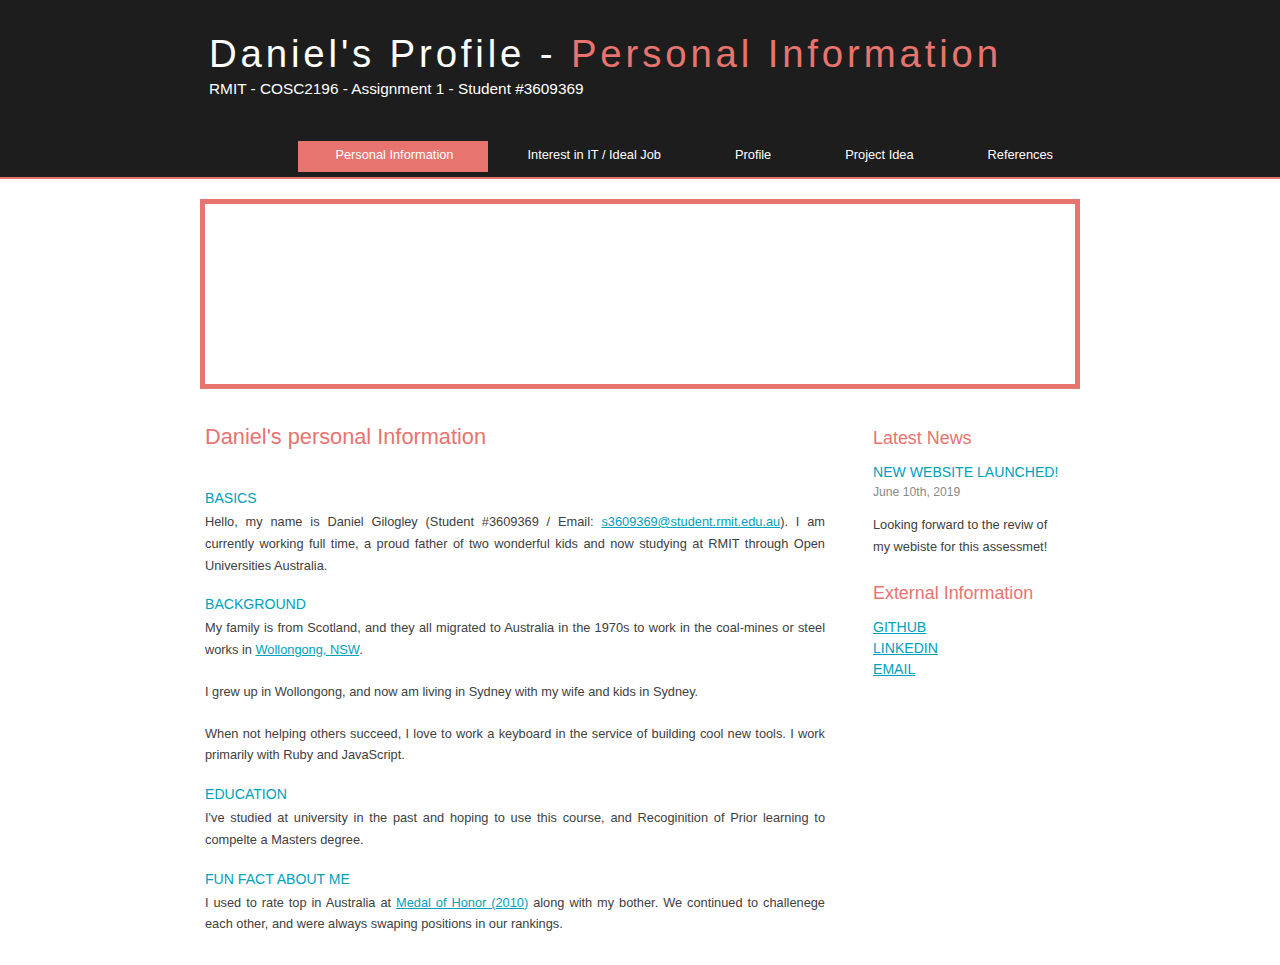
<file: index.html>
<!DOCTYPE html>
<!-- saved from url=(0070)/templates/textured_orbs/index.html -->
<html class="gr__html5webtemplates_co_uk"><head><meta http-equiv="Content-Type" content="text/html; charset=windows-1252">
  <title>Daniel's IT Profile (Personal Information)</title>
  <meta name="description" content="website description">
  <meta name="keywords" content="website keywords, website keywords">
  
  <link rel="stylesheet" type="text/css" href="./textured_orbs_files/style.css">
    <script type="text/javascript" src="https://ajax.googleapis.com/ajax/libs/jquery/3.2.1/jquery.min.js"></script>
<style type="text/css">
  div.bc-minimize-state.bc-minimize-state-idle{
    bottom: 300% !important;
  }
</style>
</head>

<body data-gr-c-s-loaded="true">
  <div id="main">
    <div id="header">
      <div id="logo">
        <div id="logo_text">
          <!-- class="logo_colour", allows you to change the colour of the text -->
          <h1><a href="#">Daniel's Profile - <span class="logo_colour"> Personal Information</span></a></h1>
          <h2>RMIT - COSC2196 - Assignment 1 - Student #3609369</h2>
        </div>
      </div>
      <div id="menubar">
        <ul id="menu">
          <!-- put class="selected" in the li tag for the selected page - to highlight which page you're on -->
          <li class="selected"><a href="index.html">Personal Information</a></li>
          <li><a href="interest-in-it.html">Interest in IT / Ideal Job</a></li>
          <li><a href="Profile.html">Profile</a></li>
          <li><a href="project-idea.html">Project Idea</a></li>
          <li><a href="references.html">References</a></li>
        </ul>
      </div>
    </div>
    <div id="content_header"></div>
    <div id="site_content">
      <div id="banner"></div>
	  <div id="sidebar_container">
        <div class="sidebar">
          <div class="sidebar_top"></div>
          <div class="sidebar_item">
            <h3>Latest News</h3>
            <h4>New Website Launched!</h4>
            <h5>June 10th, 2019</h5>
            <p>Looking forward to the reviw of my webiste for this assessmet!</a></p>
          </div>
          <div class="sidebar_item">
            <h3>External Information</h3>
            <h4><a href="https://github.com/srulis" target="_blank">GitHub</a></h4>
            <h4><a href="https://github.com/srulis" target="_blank">LinkedIn</a></h4>
            <h4><a href="mailto:s3609369@student.rmit.edu.au" target="_blank">Email</a></h4>
          </div>
          <div class="sidebar_base"></div>
        </div>
      </div>
      <div id="content">
        <h1>Daniel's personal Information</h1>
        <p>
        </p>
        <h4>Basics</h4>
        <p>
          Hello, my name is Daniel Gilogley (Student #3609369 / Email: <a href="mailto:s3609369@student.rmit.edu.au" target="_blank">s3609369@student.rmit.edu.au</a>). I am currently working full time, a proud father of two wonderful kids and now studying at RMIT through Open Universities Australia.
        </p>
        <h4>Background</h4>
        <p>
          My family is from Scotland, and they all migrated to Australia in the 1970s to work in the coal-mines or steel works in <a href="https://en.wikipedia.org/wiki/Wollongong" target="_blank">Wollongong, NSW</a>.
        </p>
        <p>I grew up in Wollongong, and now am living in Sydney with my wife and kids in Sydney.</p>
        <p>
          When not helping others succeed, I love to work a keyboard in the service of building cool new tools. I work primarily with Ruby and JavaScript.
        </p>
        <h4>Education</h4>
        <p>
          I've studied at university in the past and hoping to use this course, and Recoginition of Prior learning to compelte a Masters degree.
        </p>
        <h4>Fun Fact about me</h4>
        <p>
          I used to rate top in Australia at <a href="" target="_blank">Medal of Honor (2010)</a> along with my bother. We continued to challenege each other, and were always swaping positions in our rankings.
        </p>
      </div>
    </div>
  </div>

</body></html>
</file>
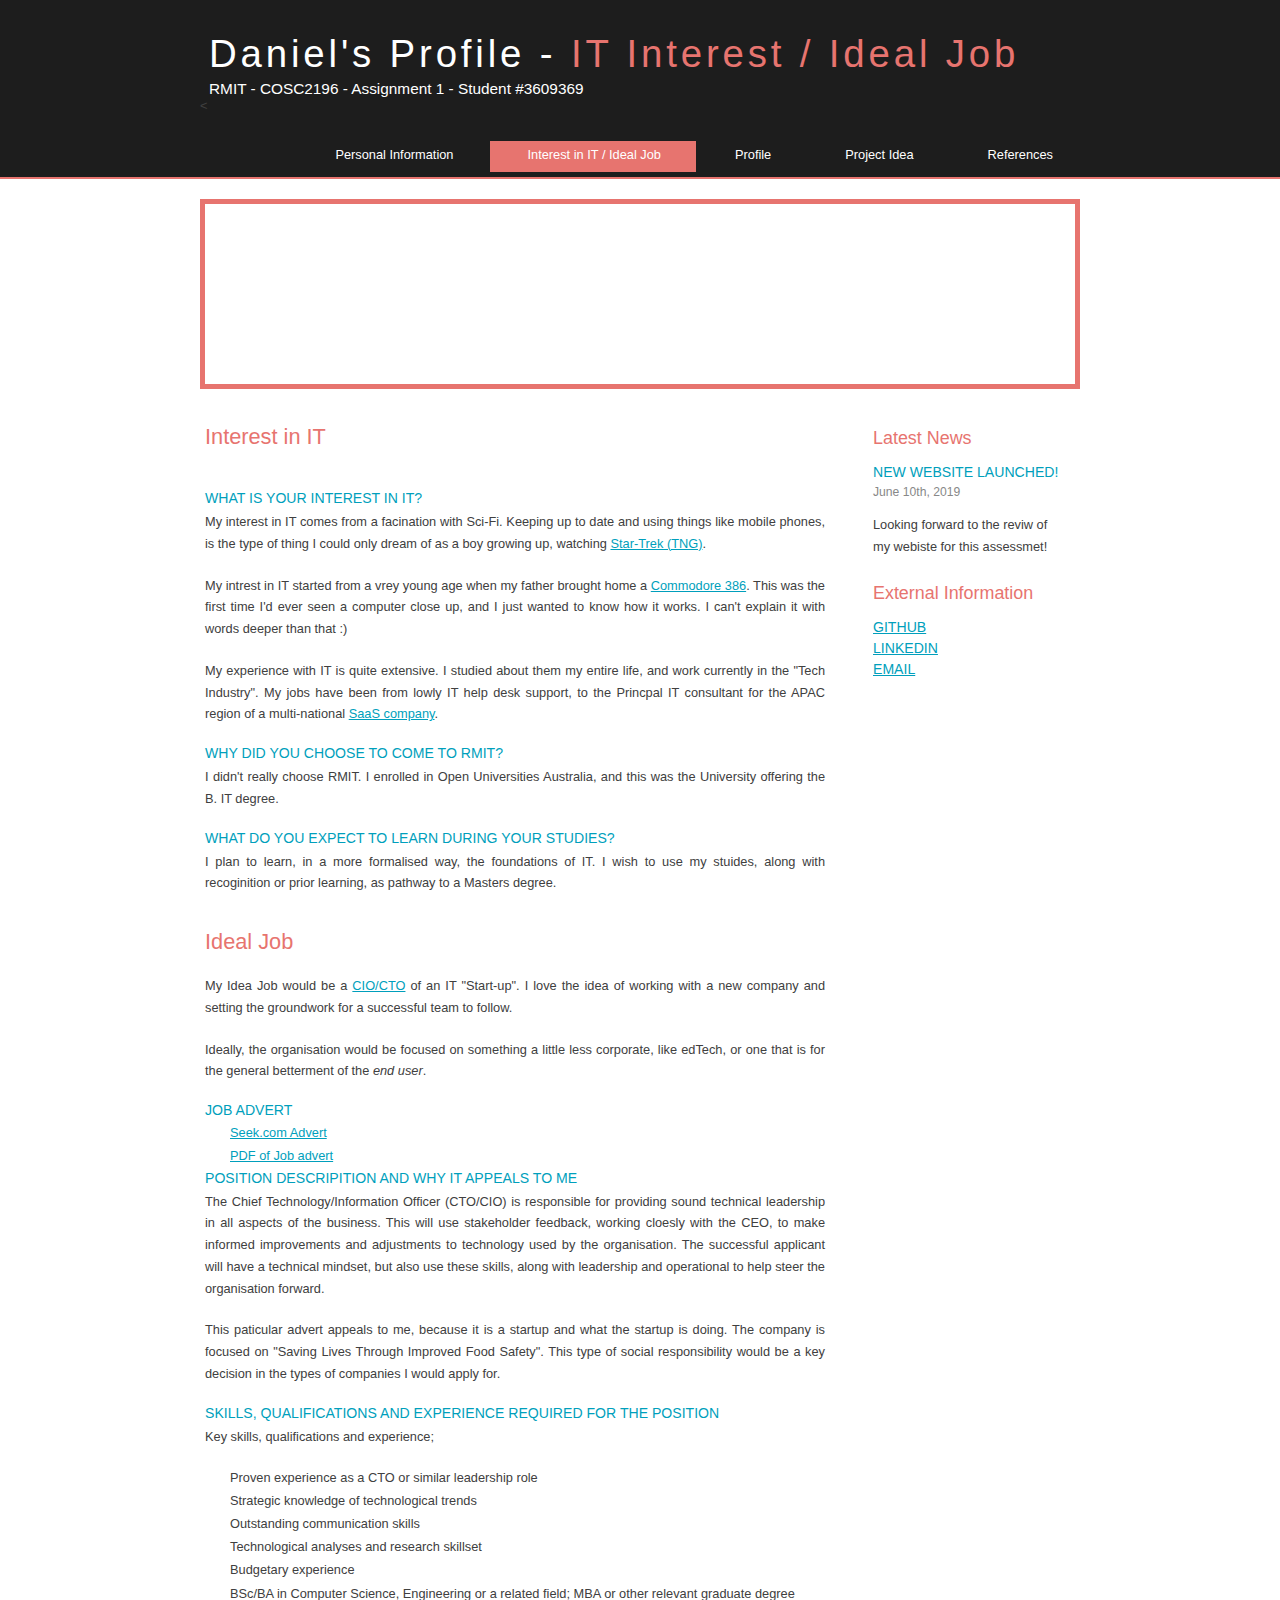
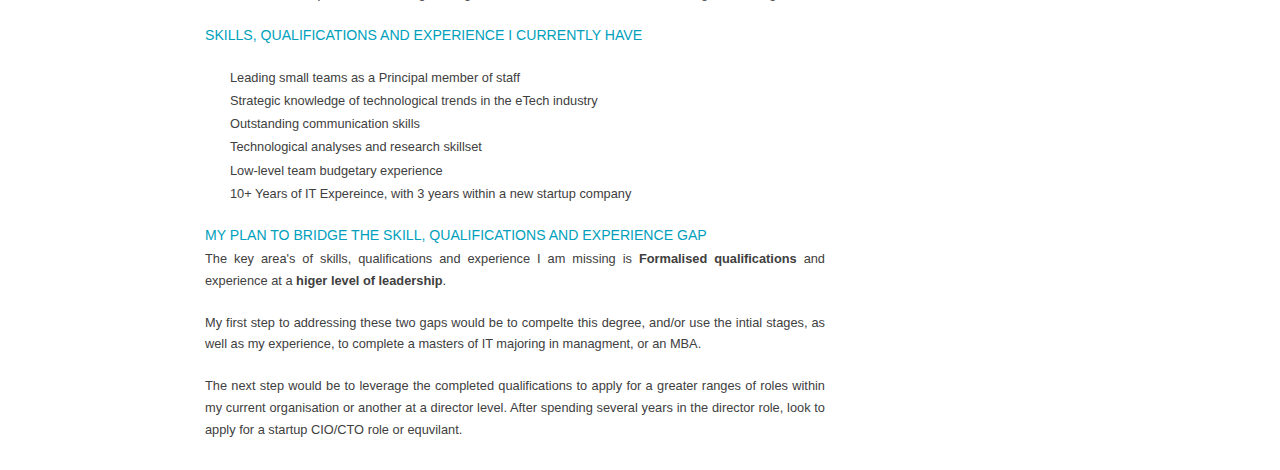
<file: interest-in-it.html>
<!DOCTYPE html>
<!-- saved from url=(0070)/templates/textured_orbs/index.html -->
<html class="gr__html5webtemplates_co_uk"><head><meta http-equiv="Content-Type" content="text/html; charset=windows-1252">
  <title>Daniel's IT Profile (Interest in IT / Ideal Job)</title>
  <meta name="description" content="website description">
  <meta name="keywords" content="website keywords, website keywords">
  
  <link rel="stylesheet" type="text/css" href="./textured_orbs_files/style.css">
    <script type="text/javascript" src="https://ajax.googleapis.com/ajax/libs/jquery/3.2.1/jquery.min.js"></script>
<style type="text/css">
  div.bc-minimize-state.bc-minimize-state-idle{
    bottom: 300% !important;
  }
</style>
</head>

<body data-gr-c-s-loaded="true">
  <div id="main">
    <div id="header">
      <div id="logo">
        <div id="logo_text">
          <!-- class="logo_colour", allows you to change the colour of the text -->
          <h1><a href="#">Daniel's Profile - <span class="logo_colour"> IT Interest / Ideal Job</span></a></h1>
          <h2>RMIT - COSC2196 - Assignment 1 - Student #3609369</h2><
        </div>
      </div>
      <div id="menubar">
        <ul id="menu">
          <!-- put class="selected" in the li tag for the selected page - to highlight which page you're on -->
          <li><a href="index.html">Personal Information</a></li>
          <li class="selected"><a href="interest-in-it.html">Interest in IT / Ideal Job</a></li>
          <li><a href="Profile.html">Profile</a></li>
          <li><a href="project-idea.html">Project Idea</a></li>
          <li><a href="references.html">References</a></li>
        </ul>
      </div>
    </div>
    <div id="content_header"></div>
    <div id="site_content">
      <div id="banner"></div>
    <div id="sidebar_container">
        <div class="sidebar">
          <div class="sidebar_top"></div>
          <div class="sidebar_item">
            <h3>Latest News</h3>
            <h4>New Website Launched!</h4>
            <h5>June 10th, 2019</h5>
            <p>Looking forward to the reviw of my webiste for this assessmet!</a></p>
          </div>
          <div class="sidebar_item">
            <h3>External Information</h3>
            <h4><a href="https://github.com/srulis" target="_blank">GitHub</a></h4>
            <h4><a href="https://github.com/srulis" target="_blank">LinkedIn</a></h4>
            <h4><a href="mailto:s3609369@student.rmit.edu.au" target="_blank">Email</a></h4>
          </div>
          <div class="sidebar_base"></div>
        </div>
      </div>
      <div id="content">
        <h1>Interest in IT</h1>
        <p>
        </p>
        <h4>What is your interest in IT?</h4>
        <p>
          My interest in IT comes from a facination with Sci-Fi. Keeping up to date and using things like mobile phones, is the type of thing I could only dream of as a boy growing up, watching <a href="https://en.wikipedia.org/wiki/Star_Trek:_The_Next_Generation" target="_blank">Star-Trek (TNG)</a>.
        </p>
        <p>
          My intrest in IT started from a vrey young age when my father brought home a <a href="https://en.wikipedia.org/wiki/Commodore_PC_compatible_systems" target="_blank">Commodore 386</a>. This was the first time I'd ever seen a computer close up, and I just wanted to know how it works. I can't explain it with words deeper than that :)
        </p>
        <p>
          My experience with IT is quite extensive. I studied about them my entire life, and work currently in the "Tech Industry". My jobs have been from lowly IT help desk support, to the Princpal IT consultant for the APAC region of a multi-national <a href="https://en.wikipedia.org/wiki/Software_as_a_service" target="_blank">SaaS company</a>.
        </p>
        <h4>Why did you choose to come to RMIT?</h4>
        <p>
          I didn't really choose RMIT. I enrolled in Open Universities Australia, and this was the University offering the B. IT degree.
        </p>
        <h4>What do you expect to learn during your studies?</h4>
        <p>
          I plan to learn, in a more formalised way, the foundations of IT. I wish to use my stuides, along with recoginition or prior learning, as pathway to a Masters degree.
        </p>
        <h1>Ideal Job</h1>
        <p>
          My Idea Job would be a <a href="https://en.wikipedia.org/wiki/Chief_technology_officer" target="_blank">CIO/CTO</a>  of an IT "Start-up". I love the idea of working with a new company and setting the groundwork for a successful team to follow.
        </p>
        <p>
          Ideally, the organisation would be focused on something a little less corporate, like edTech, or one that is for the general betterment of the <em>end user</em>.
        </p>
        <h4>Job Advert</h4>
          <ul>
            <li>
              <a href="https://www.seek.com.au/job/39126479?searchrequesttoken=3781a8bb-fe2e-4400-b5e4-659db27b7f43&type=standard" target="_blank">Seek.com Advert</a>
            </li>
            <li>
              <a href="job_advert.pdf" target="_blank">PDF of Job advert</a>
            </li>
          </ul>
        <h4>Position descripition and why it appeals to me</h4>
        <p>
          The Chief Technology/Information Officer (CTO/CIO) is responsible for providing sound technical leadership in all aspects of the business. This will use stakeholder feedback, working cloesly with the CEO, to make informed improvements and adjustments to technology used by the organisation.
          The successful applicant will have a technical mindset, but also use these skills, along with leadership and operational to help steer the organisation forward.
        </p>
        <p>
          This paticular advert appeals to me, because it is a startup and what the startup is doing. The company is focused on "Saving Lives Through Improved Food Safety". This type of social responsibility would be a key decision in the types of companies I would apply for.
        </p>
        <h4>Skills, qualifications and experience required for the position</h4>
        <p>
          Key skills, qualifications and experience;
          <ul>
            <li>Proven experience as a CTO or similar leadership role</li>
            <li>Strategic knowledge of technological trends</li>
            <li>Outstanding communication skills</li>
            <li>Technological analyses and research skillset</li>
            <li>Budgetary experience</li>
            <li>BSc/BA in Computer Science, Engineering or a related field; MBA or other relevant graduate degree</li>
          </ul>
        </p>
        <h4>Skills, qualifications and experience I currently have</h4>
        <p>
          <ul>
            <li>Leading small teams as a Principal member of staff</li>
            <li>Strategic knowledge of technological trends in the eTech industry</li>
            <li>Outstanding communication skills</li>
            <li>Technological analyses and research skillset</li>
            <li>Low-level team budgetary experience</li>
            <li>10+ Years of IT Expereince, with 3 years within a new startup company</li>
          </ul>
        </p>
        <h4>My plan to bridge the skill, qualifications and experience gap</h4>
        <p>
          The key area's of skills, qualifications and experience I am missing is <strong>Formalised qualifications</strong> and experience at a <strong>higer level of leadership</strong>.
        </p>
        <p>
          My first step to addressing these two gaps would be to compelte this degree, and/or use the intial stages, as well as my experience, to complete a masters of IT majoring in managment, or an MBA.
        </p>
        <p>
          The next step would be to leverage the completed qualifications to apply for a greater ranges of roles within my current organisation or another at a director level. After spending several years in the director role, look to apply for a startup CIO/CTO role or equvilant. 
        </p>
      </div>
    </div>
  </div>

</body></html>
</file>
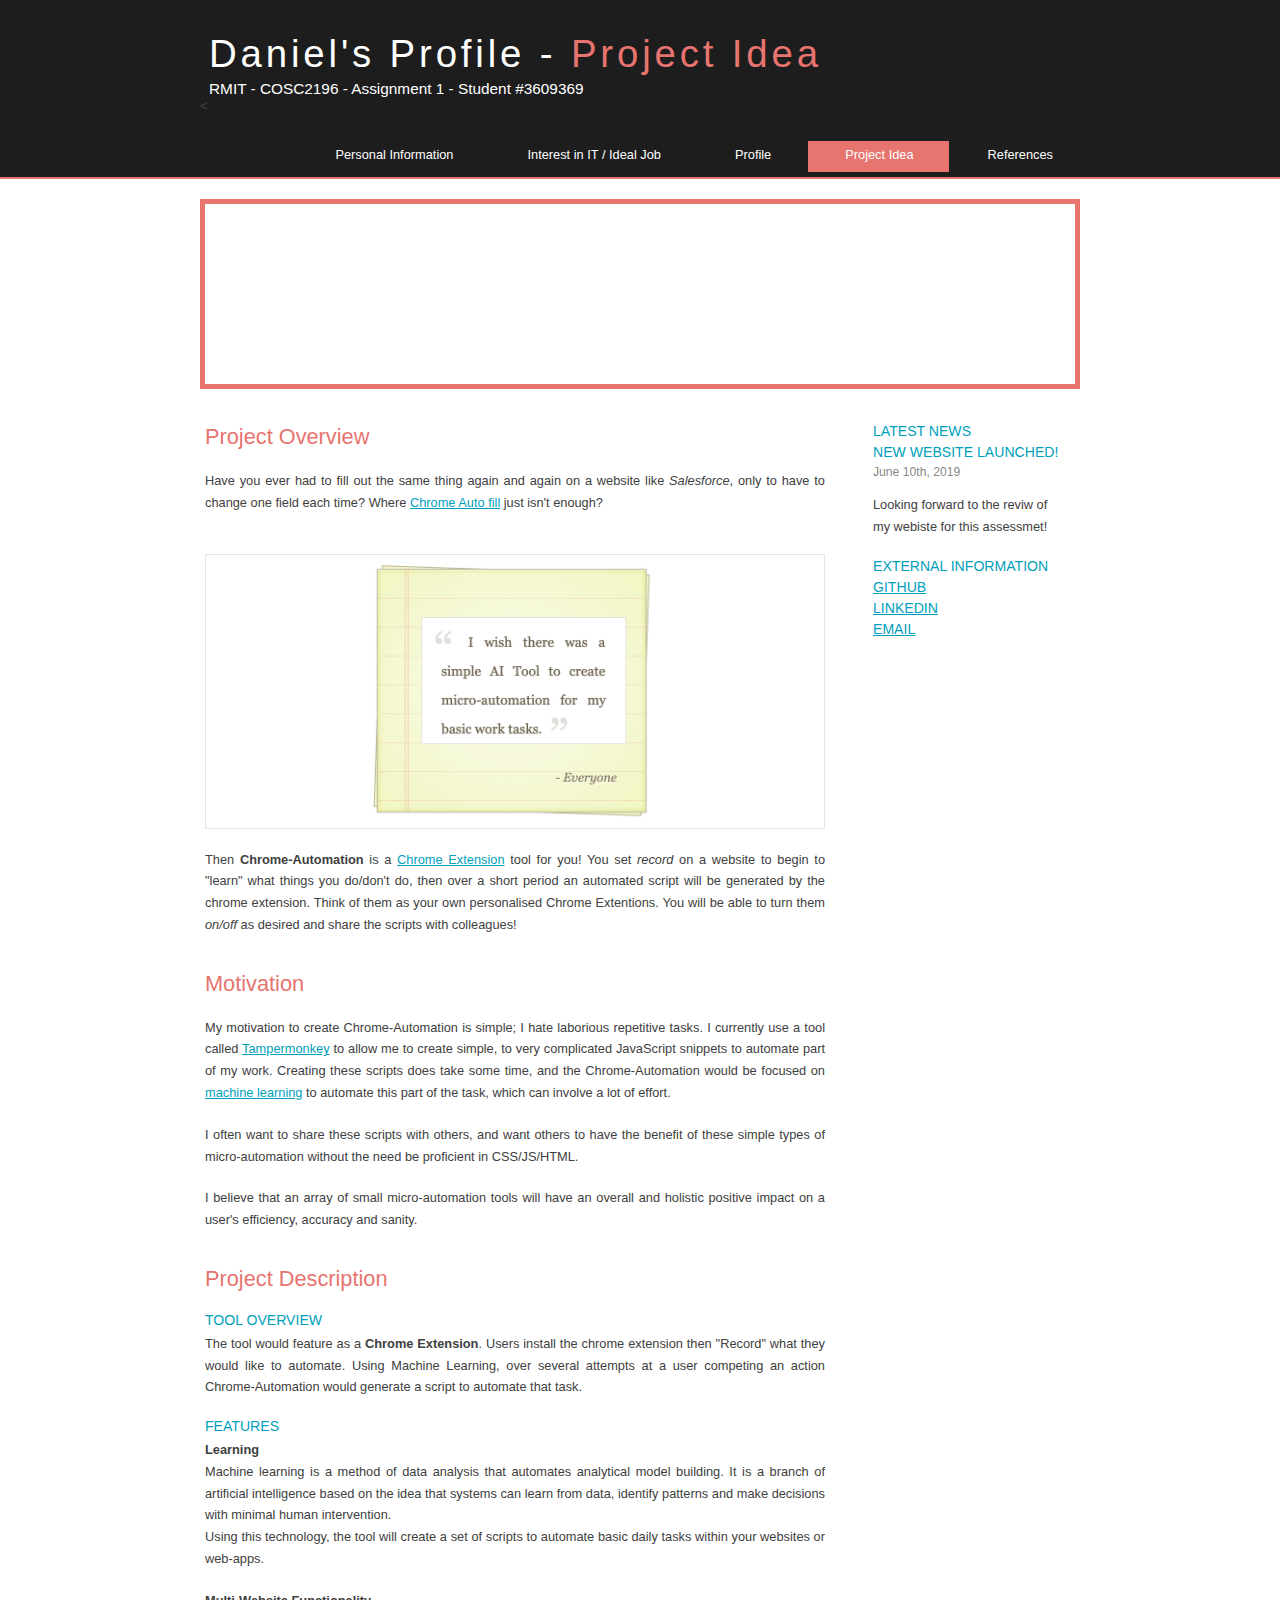
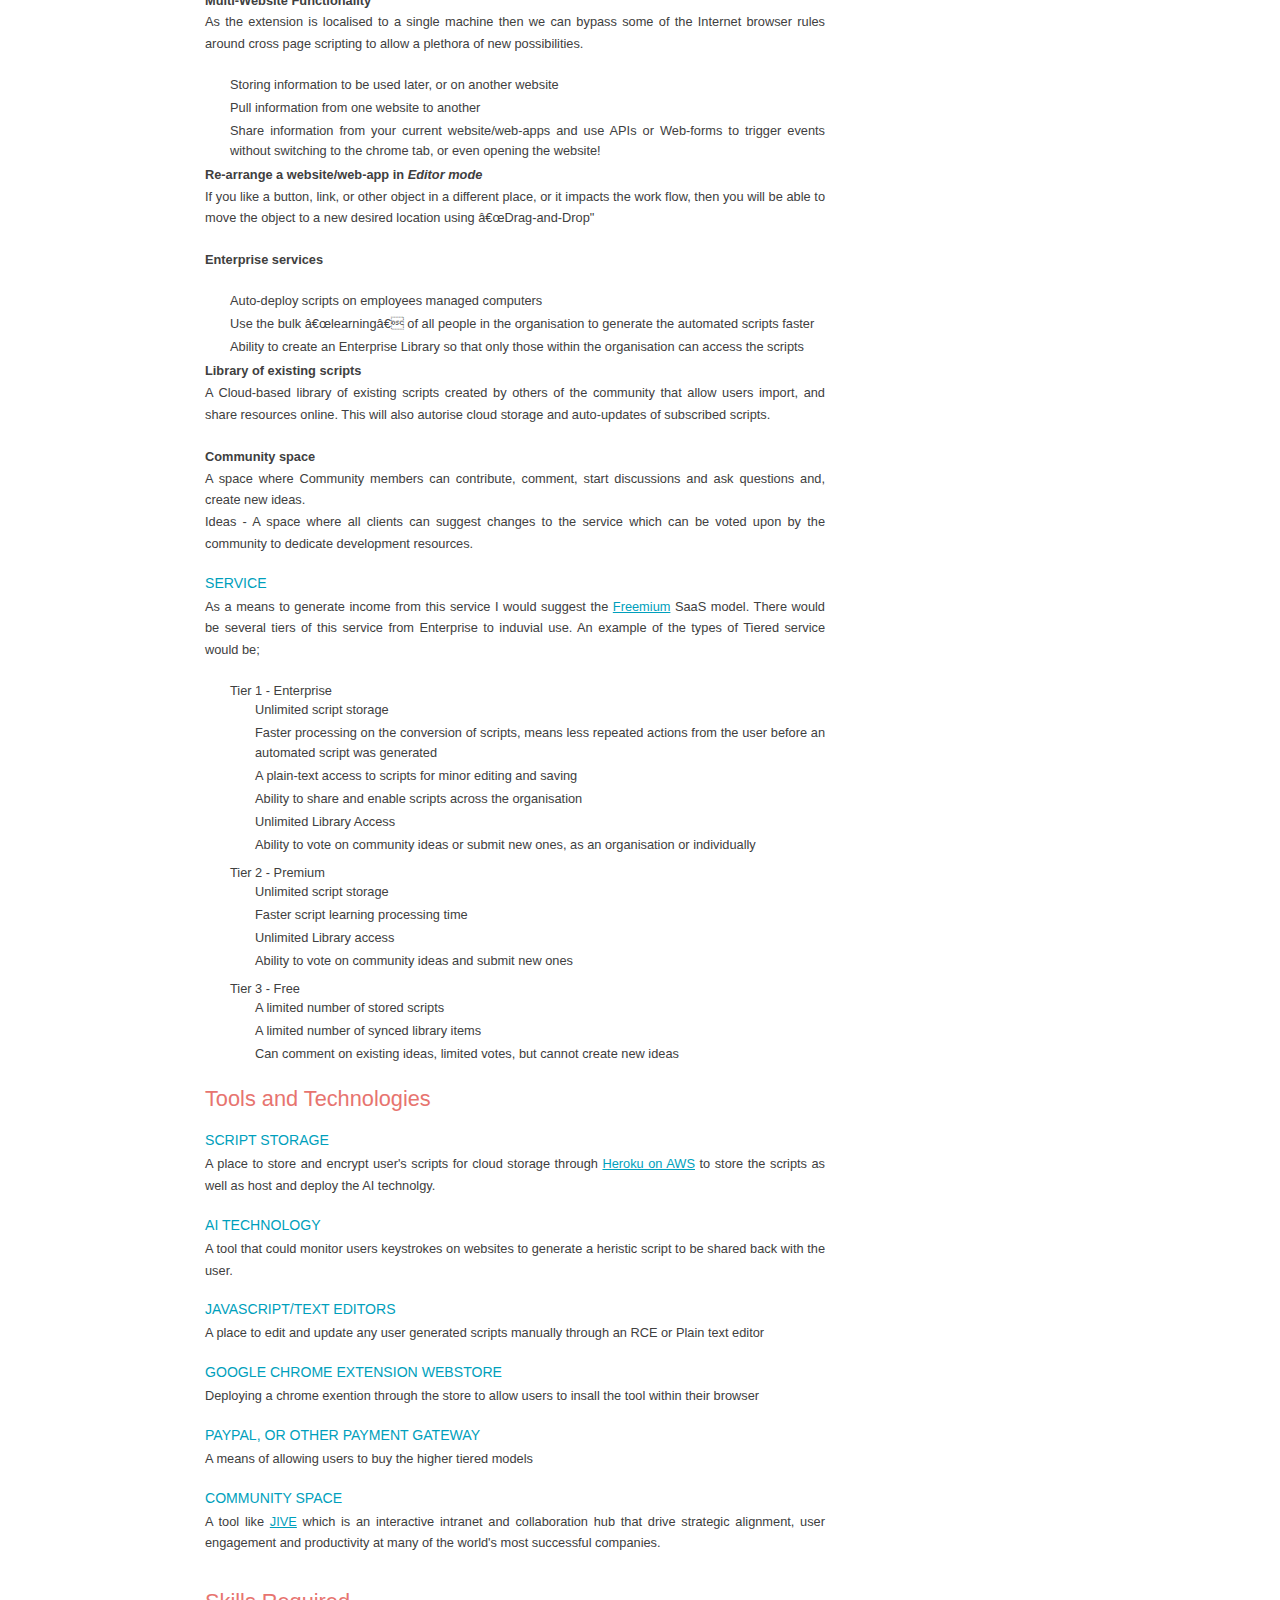
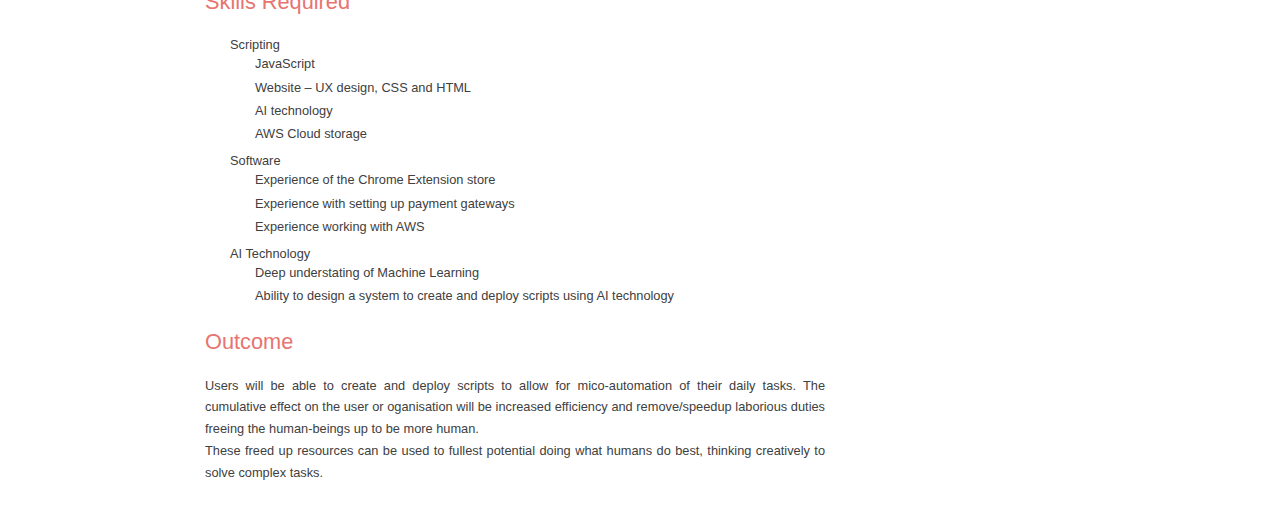
<file: project-idea.html>
<!DOCTYPE html>
<!-- saved from url=(0070)/templates/textured_orbs/index.html -->
<html class="gr__html5webtemplates_co_uk"><head><meta http-equiv="Content-Type" content="text/html; charset=windows-1252">
  <title>Daniel's IT Profile (Project Idea)</title>
  <meta name="description" content="website description">
  <meta name="keywords" content="website keywords, website keywords">
  
  <link rel="stylesheet" type="text/css" href="./textured_orbs_files/style.css">
    <script type="text/javascript" src="https://ajax.googleapis.com/ajax/libs/jquery/3.2.1/jquery.min.js"></script>
<style type="text/css">
  div.bc-minimize-state.bc-minimize-state-idle{
    bottom: 300% !important;
  }
</style>
</head>

<body data-gr-c-s-loaded="true">
  <div id="main">
    <div id="header">
      <div id="logo">
        <div id="logo_text">
          <!-- class="logo_colour", allows you to change the colour of the text -->
          <h1><a href="#">Daniel's Profile - <span class="logo_colour"> Project Idea</span></a></h1>
          <h2>RMIT - COSC2196 - Assignment 1 - Student #3609369</h2><
        </div>
      </div>
      <div id="menubar">
        <ul id="menu">
          <!-- put class="selected" in the li tag for the selected page - to highlight which page you're on -->
          <li><a href="index.html">Personal Information</a></li>
          <li><a href="interest-in-it.html">Interest in IT / Ideal Job</a></li>
          <li><a href="Profile.html">Profile</a></li>
          <li class="selected"><a href="project-idea.html">Project Idea</a></li>
          <li><a href="references.html">References</a></li>
        </ul>
      </div>
    </div>
    <div id="content_header"></div>
    <div id="site_content">
      <div id="banner"></div>
    <div id="sidebar_container">
        <div class="sidebar">
          <div class="sidebar_top"></div>
          <div class="sidebar_item">
            <h4>Latest News</h4>
            <h4>New Website Launched!</h4>
            <h5>June 10th, 2019</h5>
            <p>Looking forward to the reviw of my webiste for this assessmet!</a></p>
          </div>
          <div class="sidebar_item">
            <h4>External Information</h4>
            <h4><a href="https://github.com/srulis" target="_blank">GitHub</a></h4>
            <h4><a href="https://github.com/srulis" target="_blank">LinkedIn</a></h4>
            <h4><a href="mailto:s3609369@student.rmit.edu.au" target="_blank">Email</a></h4>
          </div>
          <div class="sidebar_base"></div>
        </div>
      </div>
      <div id="content">
        <h1>Project Overview</h1>
        <p>
          Have you ever had to fill out the same thing again and again on a website like <em>Salesforce</em>, only to have to change one field each time? Where <a href="https://support.google.com/chrome/answer/142893?co=GENIE.Platform%3DDesktop&hl=en" target="_blank">Chrome Auto fill</a> just isn't enough?</p>
          <blockquote >
                <img src="quote.png" style="width: 50%;margin-left: 25%;">
          </blockquote>
        <p>
          Then <strong>Chrome-Automation</strong> is a <a href="https://developer.chrome.com/extensions" target="_blank">Chrome Extension</a> tool for you! You set <em>record</em> on a website to begin to "learn" what things you do/don't do, then over a short period an automated script will be generated by the chrome extension. Think of them as your own personalised Chrome Extentions. You will be able to turn them <em>on/off</em> as desired and share the scripts with colleagues! 
        </p>
        <h1>Motivation</h1>
        <p>
          My motivation to create Chrome-Automation is simple; I hate laborious repetitive tasks. I currently use a tool called <a href="https://chrome.google.com/webstore/detail/tampermonkey/dhdgffkkebhmkfjojejmpbldmpobfkfo?hl=en" target="_blank">Tampermonkey</a> to allow me to create simple, to very complicated JavaScript snippets to automate part of my work. Creating these scripts does take some time, and the Chrome-Automation would be focused on <a href="https://en.wikipedia.org/wiki/Machine_learning" target="_blank">machine learning</a> to automate this part of the task, which can involve a lot of effort. 
        </p>
        <p>
          I often want to share these scripts with others, and want others to have the benefit of these simple types of micro-automation without the need be proficient in CSS/JS/HTML. 
        </p>
        <p>
          I believe that an array of small micro-automation tools will have an overall and holistic positive impact on a user's efficiency, accuracy and sanity.
        </p>
        <h1>Project Description</h1>
        <h4>Tool Overview </h4>
        <p>
          The tool would feature as a <strong>Chrome Extension</strong>. Users install the chrome extension then "Record" what they would like to automate. Using Machine Learning, over several attempts at a user competing an action Chrome-Automation would generate a script to automate that task. 
        </p>
        <h4>Features</h4>
        <p>
          <strong>Learning</strong><br>
          Machine learning is a method of data analysis that automates analytical model building. It is a branch of artificial intelligence based on the idea that systems can learn from data, identify patterns and make decisions with minimal human intervention.<br>
          Using this technology, the tool will create a set of scripts to automate basic daily tasks within your websites or web-apps. 
        </p>
        <p>
          <strong>Multi-Website Functionality</strong><br>
          As the extension is localised to a single machine then we can bypass some of the Internet browser rules around cross page scripting to allow a plethora of new possibilities.</p>
        <ul>
          <li>Storing information to be used later, or on another website</li>
          <li>Pull information from one website to another </li>
          <li>Share information from your current website/web-apps and use APIs or Web-forms to trigger events without switching to the chrome tab, or even opening the website!</li>
        </ul>
        <p>
          <strong>Re-arrange a website/web-app in <em>Editor mode</em></strong><br>
          If you like a button, link, or other object in a different place, or it impacts the work flow, then you will be able to move the object to a new desired location using “Drag-and-Drop" 
        </p>
        <p>
          <strong>Enterprise services</strong><br>
        </p>
        <ul>
          <li>Auto-deploy scripts on employees managed computers</li>
          <li>Use the bulk “learning” of all people in the organisation to generate the automated scripts faster </li>
          <li>Ability to create an Enterprise Library so that only those within the organisation can access the scripts </li>
        </ul>
        <p>
          <strong>Library of existing scripts</strong><br>
          A Cloud-based library of existing scripts created by others of the community that allow users import, and share resources online. This will also autorise cloud storage and auto-updates of subscribed scripts.
        </p>
        <p>
          <strong>Community space </strong><br>
          A space where Community members can contribute, comment, start discussions and ask questions and, create new ideas.<br>
          Ideas - A space where all clients can suggest changes to the service which can be voted upon by the community to dedicate development resources.
        </p>
        <h4>Service</h4>
        <p>
          As a means to generate income from this service I would suggest the <a href="https://en.wikipedia.org/wiki/Freemium" target="_blank">Freemium</a>  SaaS model. There would be several tiers of this service from Enterprise to induvial use. An example of the types of Tiered service would be; 
        </p>
        <ul>
        <li>Tier 1 - Enterprise
        <ul>
        <li>Unlimited script storage</li>
        <li>Faster processing on the conversion of scripts, means less repeated actions from the user before an automated script was generated</li>
        <li>A plain-text access to scripts for minor editing and saving</li>
        <li>Ability to share and enable scripts across the organisation</li>
        <li>Unlimited Library Access</li>
        <li>Ability to vote on community ideas or submit new ones, as an organisation or individually</li>
        </ul>
        </li>
        <li>Tier 2 - Premium
        <ul>
        <li>Unlimited script storage</li>
        <li>Faster script learning processing time</li>
        <li>Unlimited Library access</li>
        <li>Ability to vote on community ideas and submit new ones</li>
        </ul>
        </li>
        <li>Tier 3 - Free
        <ul>
        <li>A limited number of stored scripts</li>
        <li>A limited number of synced library items</li>
        <li>Can comment on existing ideas, limited votes, but cannot create new ideas</li>
        </ul>
        </li>
        </ul>
        <h1>Tools and Technologies</h1>
        <h4>Script Storage</h4>
        <p>
          A place to store and encrypt user's scripts for cloud storage through <a href="https://aws.amazon.com/marketplace/seller-profile?id=0112b5d1-bd07-47d6-9c25-d173d8a76331" target="_blank">Heroku on AWS</a> to store the scripts as well as host and deploy the AI technolgy.
        </p>
        <h4>AI Technology</h4>
        <p>
          A tool that could monitor users keystrokes on websites to generate a heristic script to be shared back with the user. 
        </p>
        <h4>JavaScript/Text editors </h4>
        <p>
          A place to edit and update any user generated scripts manually through an RCE or Plain text editor 
        </p>
        <h4>Google Chrome Extension Webstore</h4>
        <p>
          Deploying a chrome exention through the store to allow users to insall the tool within their browser
        </p>
      <h4>PayPal, or other payment gateway</h4>
      <p>
        A means of allowing users to buy the higher tiered models 
      </p>
        <h4>Community Space</h4>
        <p>
          A tool like <a href="https://www.jivesoftware.com/about-jive/what-is-jive/" target="_blank">JIVE</a> which is an interactive intranet and collaboration hub that drive strategic alignment, user engagement and productivity at many of the world's most successful companies.
        </p> 
        <h1>Skills Required</h1>
        <ul>
        <li>Scripting
        <ul>
        <li>JavaScript</li>
        <li>Website &ndash; UX design, CSS and HTML</li>
        <li>AI technology</li>
        <li>AWS Cloud storage&nbsp;</li>
        </ul>
        </li>
        <li>Software
        <ul>
        <li>Experience of the Chrome Extension store</li>
        <li>Experience with setting up payment gateways</li>
        <li>Experience working with AWS</li>
        </ul>
        </li>
        <li>AI Technology
        <ul>
        <li>Deep understating of Machine Learning</li>
        <li>Ability to design a system to create and deploy scripts using AI technology</li>
        </ul>
        </li>
        </ul>
        <h1>Outcome</h1>
        <p>
          Users will be able to create and deploy scripts to allow for mico-automation of their daily tasks. The cumulative effect on the user or oganisation will be increased efficiency and remove/speedup laborious duties freeing the human-beings up to be more human. <br>
          These freed up resources can be used to fullest potential doing what humans do best, thinking creatively to solve complex tasks. 
        </p>
      </div>
    </div>
  </div>

</body></html>
</file>
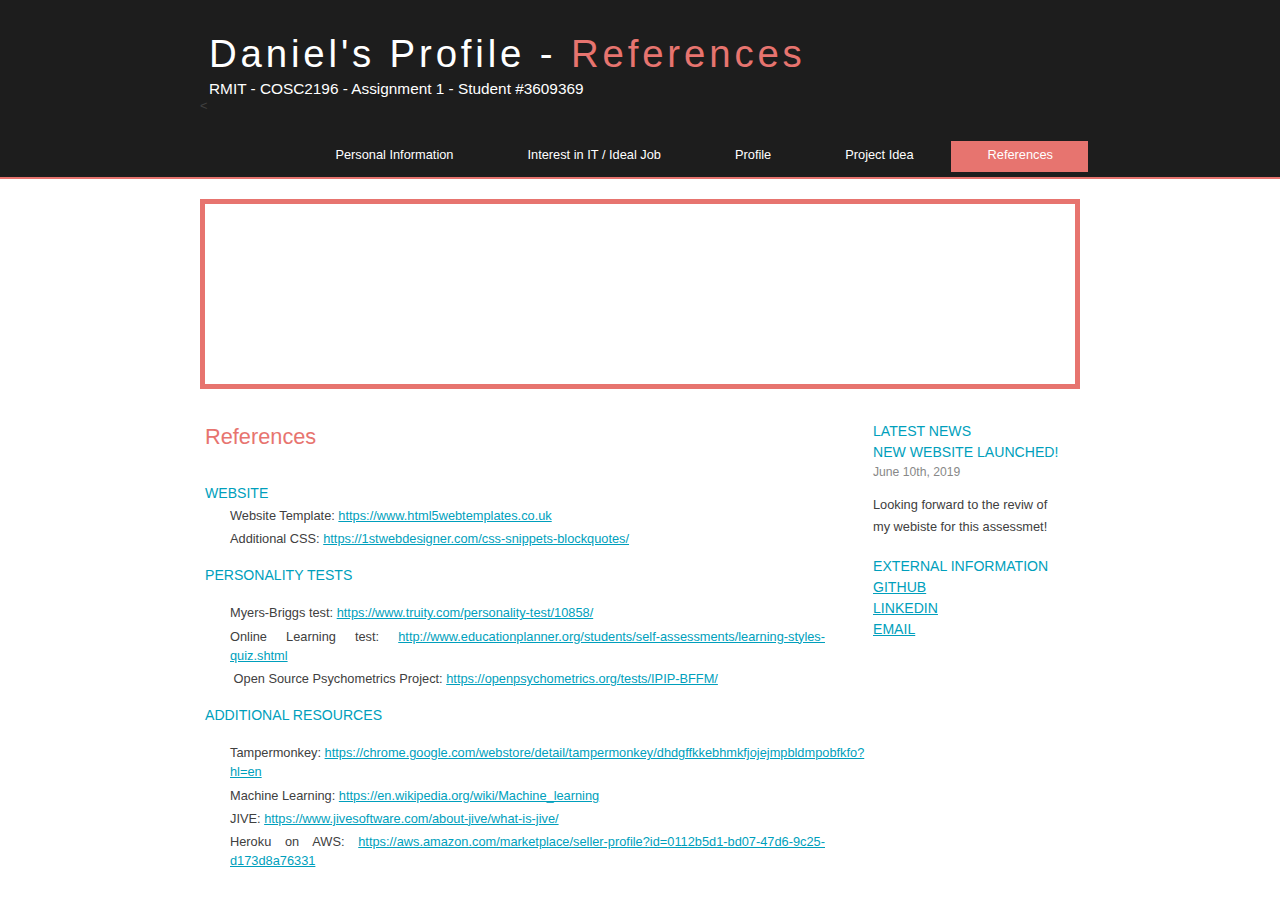
<file: references.html>
<!DOCTYPE html>
<!-- saved from url=(0070)/templates/textured_orbs/index.html -->
<html class="gr__html5webtemplates_co_uk"><head><meta http-equiv="Content-Type" content="text/html; charset=windows-1252">
  <title>Daniel's IT Profile (References)</title>
  <meta name="description" content="website description">
  <meta name="keywords" content="website keywords, website keywords">
  
  <link rel="stylesheet" type="text/css" href="./textured_orbs_files/style.css">
    <script type="text/javascript" src="https://ajax.googleapis.com/ajax/libs/jquery/3.2.1/jquery.min.js"></script>
<style type="text/css">
  div.bc-minimize-state.bc-minimize-state-idle{
    bottom: 300% !important;
  }
</style>
</head>

<body data-gr-c-s-loaded="true">
  <div id="main">
    <div id="header">
      <div id="logo">
        <div id="logo_text">
          <!-- class="logo_colour", allows you to change the colour of the text -->
          <h1><a href="#">Daniel's Profile - <span class="logo_colour"> References</span></a></h1>
          <h2>RMIT - COSC2196 - Assignment 1 - Student #3609369</h2><
        </div>
      </div>
      <div id="menubar">
        <ul id="menu">
          <!-- put class="selected" in the li tag for the selected page - to highlight which page you're on -->
          <li><a href="index.html">Personal Information</a></li>
          <li><a href="interest-in-it.html">Interest in IT / Ideal Job</a></li>
          <li><a href="Profile.html">Profile</a></li>
          <li><a href="project-idea.html">Project Idea</a></li>
          <li  class="selected"><a href="references.html">References</a></li>
        </ul>
      </div>
    </div>
    <div id="content_header"></div>
    <div id="site_content">
      <div id="banner"></div>
    <div id="sidebar_container">
        <div class="sidebar">
          <div class="sidebar_top"></div>
          <div class="sidebar_item">
            <h4>Latest News</h4>
            <h4>New Website Launched!</h4>
            <h5>June 10th, 2019</h5>
            <p>Looking forward to the reviw of my webiste for this assessmet!</a></p>
          </div>
          <div class="sidebar_item">
            <h4>External Information</h4>
            <h4><a href="https://github.com/srulis" target="_blank">GitHub</a></h4>
            <h4><a href="https://github.com/srulis" target="_blank">LinkedIn</a></h4>
            <h4><a href="mailto:s3609369@student.rmit.edu.au" target="_blank">Email</a></h4>
          </div>
          <div class="sidebar_base"></div>
        </div>
      </div>
      <div id="content">
        <h1>References</h1>
        <br><h4>Website</h4>
<ul>
<li>Website Template: <a href="https://www.html5webtemplates.co.uk">https://www.html5webtemplates.co.uk</a></li>
<li>Additional CSS:&nbsp;<a href="https://1stwebdesigner.com/css-snippets-blockquotes/">https://1stwebdesigner.com/css-snippets-blockquotes/</a></li>
</ul>
<br><h4>Personality Tests</h4><br>
<ul>
<li>Myers-Briggs test:&nbsp;<a href="https://www.truity.com/personality-test/10858/">https://www.truity.com/personality-test/10858/</a></li>
<li>Online&nbsp;Learning test:&nbsp;<a href="http://www.educationplanner.org/students/self-assessments/learning-styles-quiz.shtml">http://www.educationplanner.org/students/self-assessments/learning-styles-quiz.shtml</a></li>
<li>&nbsp;Open Source Psychometrics Project:&nbsp;<a href="https://openpsychometrics.org/tests/IPIP-BFFM/">https://openpsychometrics.org/tests/IPIP-BFFM/</a></li>
</ul>
<br><h4>Additional resources</h4><br>
<ul>
<li>Tampermonkey:&nbsp;<a href="https://chrome.google.com/webstore/detail/tampermonkey/dhdgffkkebhmkfjojejmpbldmpobfkfo?hl=en">https://chrome.google.com/webstore/detail/tampermonkey/dhdgffkkebhmkfjojejmpbldmpobfkfo?hl=en</a></li>
<li>Machine Learning:&nbsp;<a href="https://en.wikipedia.org/wiki/Machine_learning">https://en.wikipedia.org/wiki/Machine_learning</a></li>
<li>JIVE:&nbsp;<a href="https://www.jivesoftware.com/about-jive/what-is-jive/">https://www.jivesoftware.com/about-jive/what-is-jive/</a></li>
<li>Heroku on AWS:&nbsp;<a href="https://aws.amazon.com/marketplace/seller-profile?id=0112b5d1-bd07-47d6-9c25-d173d8a76331">https://aws.amazon.com/marketplace/seller-profile?id=0112b5d1-bd07-47d6-9c25-d173d8a76331</a></li>
</ul>
      </div>
      </div>
    </div>
    </div>
  </div>

</body></html>
</file>
<file: textured_orbs_files/style.css>
html
{ height: 100%;}

*
{ margin: 0;
  padding: 0;}

body
{ font: normal .80em 'trebuchet ms', arial, sans-serif;
  background: #FFF;
  color: #555;}

p
{ padding: 0 0 20px 0;
  line-height: 1.7em;}

img
{ border: 0;}

h1, h2, h3, h4, h5, h6 
{ color: #E7746F;
  letter-spacing: 0em;
  padding: 0 0 5px 0;}

h1, h2, h3
{ font: normal 170% 'century gothic', arial;
  margin: 0 0 15px 0;
  padding: 15px 0 5px 0;}

h2
{ font-size: 160%;
  padding: 9px 0 5px 0;}

h3
{ font-size: 140%;
  padding: 5px 0 0 0;}

h4, h6
{ color: #009FBC;
  padding: 0 0 5px 0;
  font: normal 110% arial;
  text-transform: uppercase;}

h5, h6
{ color: #888;
  font: normal 95% arial;
  letter-spacing: normal;
  padding: 0 0 15px 0;}

a, a:hover
{ outline: none;
  text-decoration: underline;
  color: #009FBC;}

a:hover
{ text-decoration: none;}

blockquote
{ margin: 20px 0; 
  padding: 10px 20px 0 20px;
  border: 1px solid #E5E5DB;
  background: #FFF;}

/*ul
{ margin: 2px 0 22px 17px;}*/

ul li
{ list-style-type: circle;
  margin: 0 0 6px 0; 
  padding: 0 0 4px 5px;
  line-height: 1.5em;}

ol
{ margin: 8px 0 22px 20px;}

ol li
{ margin: 0 0 11px 0;}

.left
{ float: left;
  width: auto;
  margin-right: 10px;}

.right
{ float: right; 
  width: auto;
  margin-left: 10px;}

.center
{ display: block;
  text-align: center;
  margin: 20px auto;}

#main, #logo, #menubar, #site_content, #footer
{ margin-left: auto; 
  margin-right: auto;}

#header
{ background: #1d1d1d url(https://www.html5webtemplates.co.uk/templates/textured_orbs/style/pattern.png) repeat;
  border-bottom: 2px solid #E7746F;
  height: 177px;}
  
#banner
{ background: transparent url(https://www.html5webtemplates.co.uk/templates/textured_orbs/style/banner.jpg) no-repeat;
  width: 870px;
  height: 180px;
  margin-bottom: 20px;
  border: 5px solid #E7746F;}

#logo
{ width: 880px;
  position: relative;
  height: 140px;
  background: transparent;}

#logo #logo_text 
{ position: absolute; 
  top: 10px;
  left: 0;}

#logo h1, #logo h2
{ font: normal 300% 'century gothic', arial, sans-serif;
  border-bottom: 0;
  text-transform: none;
  margin: 0 0 0 9px;}

#logo_text h1, #logo_text h1 a, #logo_text h1 a:hover 
{ padding: 22px 0 0 0;
  color: #FFF;
  letter-spacing: 0.1em;
  text-decoration: none;}

#logo_text h1 a .logo_colour
{ color: #E7746F;}

#logo_text a:hover .logo_colour
{ color: #FFF;}

#logo_text h2
{ font-size: 120%;
  padding: 4px 0 0 0;
  color: #FFF;}

#menubar
{ width: 900px;
  height: 46px;
  /*margin-left: unset;
  margin-right: unset;*/
} 

ul#menu
{ float: right;
  margin: 0;}

ul#menu li
{ float: left;
  padding: 0 0 0 9px;
  list-style: none;
  margin: 1px 2px 0 0;
  background: transparent;}

ul#menu li a
{ font: normal 100% 'trebuchet ms', sans-serif;
  display: block; 
  float: left; 
  height: 20px;
  padding: 6px 35px 5px 28px;
  text-align: center;
  color: #FFF;
  text-decoration: none;
  background: transparent;} 

ul#menu li.selected a
{ height: 20px;
  padding: 6px 35px 5px 28px;}

ul#menu li.selected
{ margin: 1px 2px 0 0;
  background: #E7746F;}

ul#menu li.selected a, ul#menu li.selected a:hover
{ background: #E7746F;
  color: #FFF;}

ul#menu li a:hover
{ color: #FFF;
  background: #E7746F;}

#site_content
{ width: 880px;
  overflow: hidden;
  margin: 20px auto 0 auto;
  padding: 0 0 10px 0;} 

#sidebar_container
{ float: right;
  width: 224px;}

.sidebar_top
{ width: 222px;
  height: 14px;
  background: transparent url(https://www.html5webtemplates.co.uk/templates/textured_orbs/style/side_top.png) no-repeat;}

.sidebar_base
{ width: 222px;
  height: 14px;
  background: url(https://www.html5webtemplates.co.uk/templates/textured_orbs/style/side_base.png) no-repeat;}

.sidebar
{ float: right;
  width: 222px;
  padding: 0;
  margin: 0 0 16px 0;}

.sidebar_item
{ background: url(https://www.html5webtemplates.co.uk/templates/textured_orbs/style/side_back.png) repeat-y;
  padding: 0 15px;
  width: 192px;}

.sidebar li a.selected
{ color: #444;} 

.sidebar ul
{ margin: 0;} 

#content
{ text-align: justify;
  width: 620px;
  padding: 0 0 0 5px;
  float: left;}
  
/*#content ul
{ margin: 2px 0 22px 0px;}*/

#content ul li, .sidebar ul li
{ list-style-type: none;
  background: url(https://www.html5webtemplates.co.uk/templates/textured_orbs/style/bullet.png) no-repeat;
  margin: 0 0 0 0; 
  padding: 0 0 4px 25px;
  line-height: 1.5em;}

#footer
{ width: 100%;
  font-family: 'trebuchet ms', sans-serif;
  font-size: 100%;
  height: 80px;
  padding: 28px 0 5px 0;
  text-align: center; 
  background: transparent url(https://www.html5webtemplates.co.uk/templates/textured_orbs/style/pattern.png) repeat;
  border-top: 2px solid #E7746F;
  color: #FFF;}

#footer p
{ line-height: 1.7em;
  padding: 0 0 10px 0;}

#footer a
{ color: #E7746F;
  text-decoration: none;}

#footer a:hover
{ color: #FFF;
  text-decoration: none;}

.search
{ color: #5D5D5D; 
  border: 1px solid #BBB; 
  width: 134px; 
  padding: 4px; 
  font: 100% arial, sans-serif;}

.form_settings
{ margin: 15px 0 0 0;}

.form_settings p
{ padding: 0 0 4px 0;}

.form_settings span
{ float: left; 
  width: 200px; 
  text-align: left;}
  
.form_settings input, .form_settings textarea
{ padding: 5px; 
  width: 299px; 
  font: 100% arial; 
  border: 1px solid #E5E5DB; 
  background: #FFF; 
  color: #47433F;}
  
.form_settings .submit
{ font: 100% arial; 
  border: 0; 
  width: 99px; 
  margin: 0 0 0 212px; 
  height: 33px;
  padding: 2px 0 3px 0;
  cursor: pointer; 
  background: #E7746F; 
  color: #FFF;}

.form_settings textarea, .form_settings select
{ font: 100% arial; 
  width: 299px;}

.form_settings select
{ width: 310px;}

.form_settings .checkbox
{ margin: 4px 0; 
  padding: 0; 
  width: 14px;
  border: 0;
  background: none;}

.separator
{ width: 100%;
  height: 0;
  border-top: 1px solid #D9D5CF;
  border-bottom: 1px solid #FFF;
  margin: 0 0 20px 0;}
  
table
{ margin: 10px 0 30px 0;}

table tr th, table tr td
{ background: #E7746F;
  color: #FFF;
  padding: 7px 4px;
  text-align: left;}
  
table tr td
{ background: #E5E5DB;
  color: #47433F;
  border-top: 1px solid #FFF;}

body {
  /*font: 12px/20px "Lucida Grande", Tahoma, Verdana, sans-serif;*/
  color: #404040;
  /*background: #dce1e1;*/
}

.notepaper {
  position: relative;
  margin: 30px auto;
  margin-top: 0px;
  padding: 29px 20px 20px 45px;
  width: 280px;
  line-height: 30px;
  color: #6a5f49;
  text-shadow: 0 1px 1px white;
  background-color: #f2f6c1;
  background-image: -webkit-radial-gradient(center, cover, rgba(255, 255, 255, 0.7) 0%, rgba(255, 255, 255, 0.1) 90%), -webkit-repeating-linear-gradient(top, transparent 0%, transparent 29px, rgba(239, 207, 173, 0.7) 29px, rgba(239, 207, 173, 0.7) 30px);
  background-image: -moz-radial-gradient(center, cover, rgba(255, 255, 255, 0.7) 0%, rgba(255, 255, 255, 0.1) 90%), -moz-repeating-linear-gradient(top, transparent 0%, transparent 29px, rgba(239, 207, 173, 0.7) 29px, rgba(239, 207, 173, 0.7) 30px);
  background-image: -o-radial-gradient(center, cover, rgba(255, 255, 255, 0.7) 0%, rgba(255, 255, 255, 0.1) 90%), -o-repeating-linear-gradient(top, transparent 0%, transparent 29px, rgba(239, 207, 173, 0.7) 29px, rgba(239, 207, 173, 0.7) 30px);
  border: 1px solid #c3baaa;
  border-color: rgba(195, 186, 170, 0.9);
  -webkit-box-sizing: border-box;
  -moz-box-sizing: border-box;
  box-sizing: border-box;
  -webkit-box-shadow: inset 0 1px rgba(255, 255, 255, 0.5), inset 0 0 5px #d8e071, 0 0 1px rgba(0, 0, 0, 0.1), 0 2px rgba(0, 0, 0, 0.02);
  box-shadow: inset 0 1px rgba(255, 255, 255, 0.5), inset 0 0 5px #d8e071, 0 0 1px rgba(0, 0, 0, 0.1), 0 2px rgba(0, 0, 0, 0.02);
}

.notepaper:before, .notepaper:after {
  content: '';
  position: absolute;
  top: 0;
  bottom: 0;
}

.notepaper:before {
  left: 28px;
  width: 2px;
  border: solid #efcfad;
  border-color: rgba(239, 207, 173, 0.9);
  border-width: 0 1px;
}

.notepaper:after {
  z-index: -1;
  left: 0;
  right: 0;
  background: rgba(242, 246, 193, 0.9);
  border: 1px solid rgba(170, 157, 134, 0.7);
  -webkit-transform: rotate(2deg);
  -moz-transform: rotate(2deg);
  -ms-transform: rotate(2deg);
  -o-transform: rotate(2deg);
  transform: rotate(2deg);
}

.quote {
  font-family: Georgia, serif;
  font-size: 14px;
}

.curly-quotes:before, .curly-quotes:after {
  display: inline-block;
  vertical-align: top;
  height: 30px;
  line-height: 48px;
  font-size: 50px;
  opacity: .2;
}

.curly-quotes:before {
  content: '\201C';
  margin-right: 4px;
  margin-left: -8px;
}

.curly-quotes:after {
  content: '\201D';
  margin-left: 4px;
  margin-right: -8px;
}

.quote-by {
  display: block;
  padding-right: 10px;
  text-align: right;
  font-size: 13px;
  font-style: italic;
  color: #84775c;
}

.lt-ie8 .notepaper {
  padding: 15px 25px;
}
</file>
